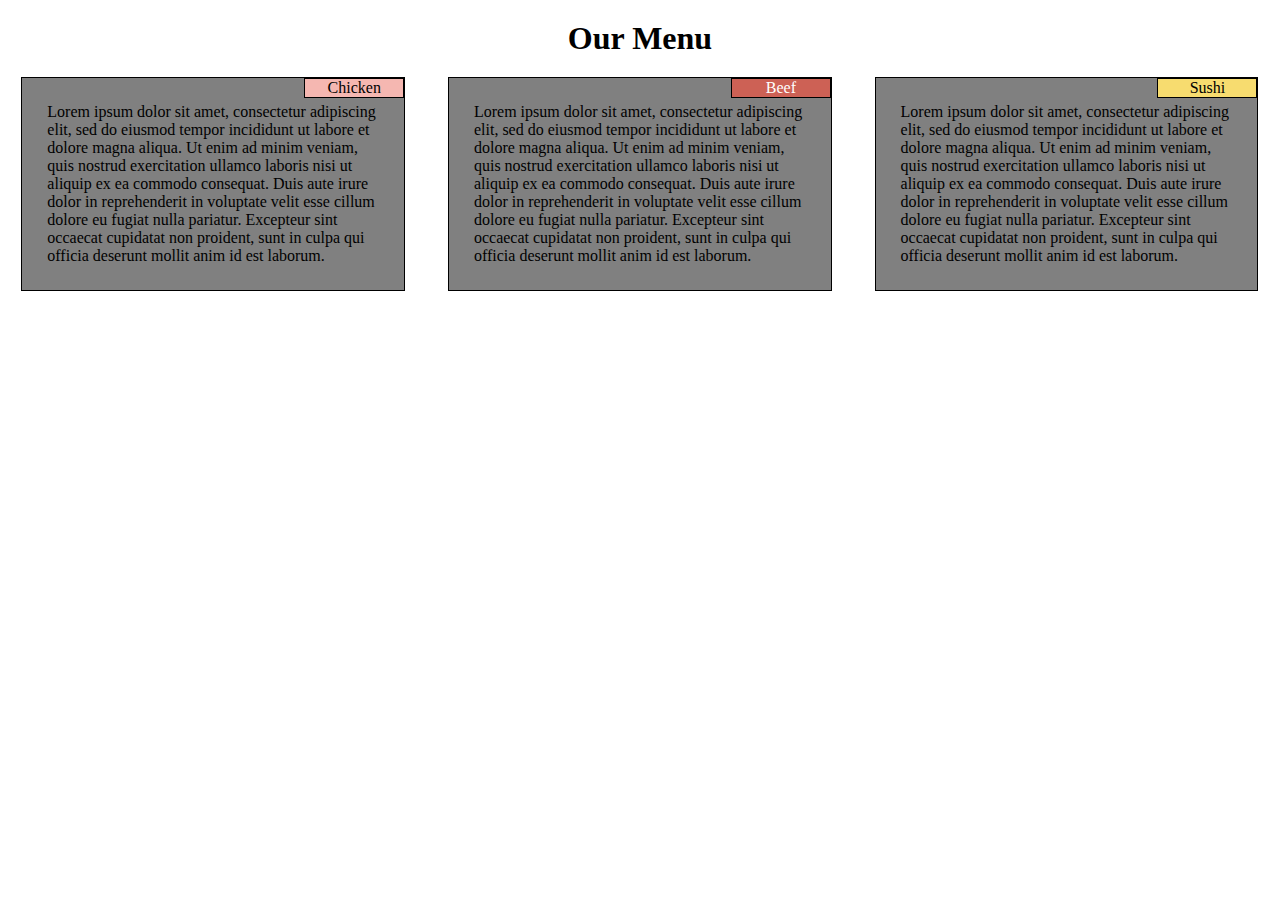
<file: index.html>
<!DOCTYPE html>
<html>
<head>
	<title>Assignment Solution for module 2</title>
	<link rel="stylesheet" href="mystyles.css">
</head>
<body>
<h1>Our Menu</h1>

<div id="row">

	<div class="col-lg-4 col-md-6" >
		<div class="section" id="section1">
			<div id="chicken" class="title">Chicken</div>
			<article>
			Lorem ipsum dolor sit amet, consectetur adipiscing elit, sed do eiusmod tempor incididunt ut labore et dolore magna aliqua. Ut enim ad minim veniam, quis nostrud exercitation ullamco laboris nisi ut aliquip ex ea commodo consequat. Duis aute irure dolor in reprehenderit in voluptate velit esse cillum dolore eu fugiat nulla pariatur. Excepteur sint occaecat cupidatat non proident, sunt in culpa qui officia deserunt mollit anim id est laborum.
			</article>
		</div>
	</div>
	<div class="col-lg-4 col-md-6" >
		<div class="section" id="section2">
			<div id="beef" class="title">Beef</div>
			<article>
			Lorem ipsum dolor sit amet, consectetur adipiscing elit, sed do eiusmod tempor incididunt ut labore et dolore magna aliqua. Ut enim ad minim veniam, quis nostrud exercitation ullamco laboris nisi ut aliquip ex ea commodo consequat. Duis aute irure dolor in reprehenderit in voluptate velit esse cillum dolore eu fugiat nulla pariatur. Excepteur sint occaecat cupidatat non proident, sunt in culpa qui officia deserunt mollit anim id est laborum.
			</article>
		</div>
	</div>
	<div class="col-lg-4 col-md-12" >
		<div class="section" id="section3">
			<div id="sushi" class="title">Sushi</div>
			<article>
			Lorem ipsum dolor sit amet, consectetur adipiscing elit, sed do eiusmod tempor incididunt ut labore et dolore magna aliqua. Ut enim ad minim veniam, quis nostrud exercitation ullamco laboris nisi ut aliquip ex ea commodo consequat. Duis aute irure dolor in reprehenderit in voluptate velit esse cillum dolore eu fugiat nulla pariatur. Excepteur sint occaecat cupidatat non proident, sunt in culpa qui officia deserunt mollit anim id est laborum.
			</article>
		</div>	
	</div>

</body>
</html>
</file>
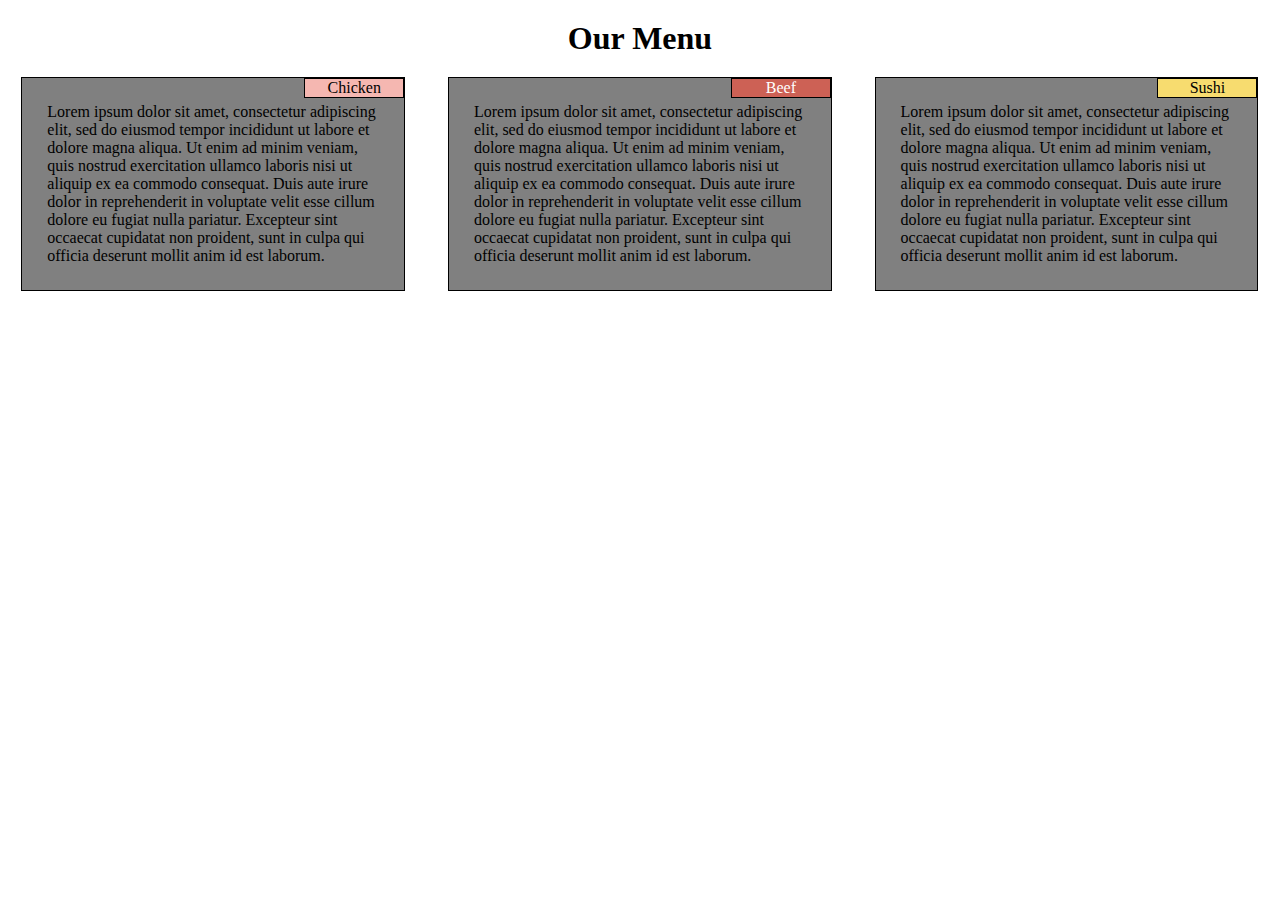
<file: Module 2 Coursera/Solution M2 - index.html>
<!DOCTYPE html>
<html>
<head>
	<title>Assignment Solution for module 2</title>
	<link rel="stylesheet" href="mystyles.css">
</head>
<body>
<h1>Our Menu</h1>

<div id="row">

	<div class="col-lg-4 col-md-6" >
		<div class="section" id="section1">
			<div id="chicken" class="title">Chicken</div>
			<article>
			Lorem ipsum dolor sit amet, consectetur adipiscing elit, sed do eiusmod tempor incididunt ut labore et dolore magna aliqua. Ut enim ad minim veniam, quis nostrud exercitation ullamco laboris nisi ut aliquip ex ea commodo consequat. Duis aute irure dolor in reprehenderit in voluptate velit esse cillum dolore eu fugiat nulla pariatur. Excepteur sint occaecat cupidatat non proident, sunt in culpa qui officia deserunt mollit anim id est laborum.
			</article>
		</div>
	</div>
	<div class="col-lg-4 col-md-6" >
		<div class="section" id="section2">
			<div id="beef" class="title">Beef</div>
			<article>
			Lorem ipsum dolor sit amet, consectetur adipiscing elit, sed do eiusmod tempor incididunt ut labore et dolore magna aliqua. Ut enim ad minim veniam, quis nostrud exercitation ullamco laboris nisi ut aliquip ex ea commodo consequat. Duis aute irure dolor in reprehenderit in voluptate velit esse cillum dolore eu fugiat nulla pariatur. Excepteur sint occaecat cupidatat non proident, sunt in culpa qui officia deserunt mollit anim id est laborum.
			</article>
		</div>
	</div>
	<div class="col-lg-4 col-md-12" >
		<div class="section" id="section3">
			<div id="sushi" class="title">Sushi</div>
			<article>
			Lorem ipsum dolor sit amet, consectetur adipiscing elit, sed do eiusmod tempor incididunt ut labore et dolore magna aliqua. Ut enim ad minim veniam, quis nostrud exercitation ullamco laboris nisi ut aliquip ex ea commodo consequat. Duis aute irure dolor in reprehenderit in voluptate velit esse cillum dolore eu fugiat nulla pariatur. Excepteur sint occaecat cupidatat non proident, sunt in culpa qui officia deserunt mollit anim id est laborum.
			</article>
		</div>	
	</div>

</body>
</html>
</file>
<file: mystyles.css>
*{
	margin: 0;
	padding: 0;
	box-sizing: border-box;
}

h1{
	text-align: center;
	margin: 20px;
}


.title {
	position: absolute;
	top: 0;
	right:0;
	width: 100px;
	text-align: center;
	border: 1px solid black;
}
article{
	
	padding: 25px;

}

.section {	
	background-color: gray;
	border: 1px solid black;
	position: relative;
	width: 90%;
	margin-right: auto;
    margin-left: auto;

}

#chicken{
	background-color: #F5B7B1;
}

#beef{
	background-color: #CD6155;
	color: white;
}

#sushi{
	background-color: #F7DC6F ; 
}



.row {
  width: 100%;
}
/********** Large devices only **********/
@media (min-width: 1200px) {
  .col-lg-1, .col-lg-2, .col-lg-3, .col-lg-4, .col-lg-5, .col-lg-6, .col-lg-7, .col-lg-8, .col-lg-9, .col-lg-10, .col-lg-11, .col-lg-12 {
    float: left;
    
  }
  .col-lg-1 {
    width: 8.33%;
  }
  .col-lg-2 {
    width: 16.66%;
  }
  .col-lg-3 {
    width: 25%;
  }
  .col-lg-4 {
    width: 33.33%;
  }
  .col-lg-5 {
    width: 41.66%;
  }
  .col-lg-6 {
    width: 50%;
  }
  .col-lg-7 {
    width: 58.33%;
  }
  .col-lg-8 {
    width: 66.66%;
  }
  .col-lg-9 {
    width: 74.99%;
  }
  .col-lg-10 {
    width: 83.33%;
  }
  .col-lg-11 {
    width: 91.66%;
  }
  .col-lg-12 {
    width: 100%;
  }
}
/********** Medium devices only **********/
@media (min-width: 950px) and (max-width: 1199px) {
  .col-md-1, .col-md-2, .col-md-3, .col-md-4, .col-md-5, .col-md-6, .col-md-7, .col-md-8, .col-md-9, .col-md-10, .col-md-11, .col-md-12 {
    float: left;
    
  }
  .col-md-1 {
    width: 8.33%;
  }
  .col-md-2 {
    width: 16.66%;
  }
  .col-md-3 {
    width: 25%;
  }
  .col-md-4 {
    width: 33.33%;
  }
  .col-md-5 {
    width: 41.66%;
  }
  .col-md-6 {
    width: 50%;
  }
  .col-md-7 {
    width: 58.33%;
  }
  .col-md-8 {
    width: 66.66%;
  }
  .col-md-9 {
    width: 74.99%;
  }
  .col-md-10 {
    width: 83.33%;
  }
  .col-md-11 {
    width: 91.66%;
  }
  .col-md-12 {
    width: 100%;
  }
  #section3{
  	width: 95%;
  	margin-top: 30px;
  }
}


@media(max-width: 767px){
	.section{
		margin-top: 30px;
	}
}
</file>
<file: Module 2 Coursera/mystyles.css>
*{
	margin: 0;
	padding: 0;
	box-sizing: border-box;
}

h1{
	text-align: center;
	margin: 20px;
}


.title {
	position: absolute;
	top: 0;
	right:0;
	width: 100px;
	text-align: center;
	border: 1px solid black;
}
article{
	
	padding: 25px;

}

.section {	
	background-color: gray;
	border: 1px solid black;
	position: relative;
	width: 90%;
	margin-right: auto;
    margin-left: auto;

}

#chicken{
	background-color: #F5B7B1;
}

#beef{
	background-color: #CD6155;
	color: white;
}

#sushi{
	background-color: #F7DC6F ; 
}



.row {
  width: 100%;
}
/********** Large devices only **********/
@media (min-width: 1200px) {
  .col-lg-1, .col-lg-2, .col-lg-3, .col-lg-4, .col-lg-5, .col-lg-6, .col-lg-7, .col-lg-8, .col-lg-9, .col-lg-10, .col-lg-11, .col-lg-12 {
    float: left;
    
  }
  .col-lg-1 {
    width: 8.33%;
  }
  .col-lg-2 {
    width: 16.66%;
  }
  .col-lg-3 {
    width: 25%;
  }
  .col-lg-4 {
    width: 33.33%;
  }
  .col-lg-5 {
    width: 41.66%;
  }
  .col-lg-6 {
    width: 50%;
  }
  .col-lg-7 {
    width: 58.33%;
  }
  .col-lg-8 {
    width: 66.66%;
  }
  .col-lg-9 {
    width: 74.99%;
  }
  .col-lg-10 {
    width: 83.33%;
  }
  .col-lg-11 {
    width: 91.66%;
  }
  .col-lg-12 {
    width: 100%;
  }
}
/********** Medium devices only **********/
@media (min-width: 950px) and (max-width: 1199px) {
  .col-md-1, .col-md-2, .col-md-3, .col-md-4, .col-md-5, .col-md-6, .col-md-7, .col-md-8, .col-md-9, .col-md-10, .col-md-11, .col-md-12 {
    float: left;
    
  }
  .col-md-1 {
    width: 8.33%;
  }
  .col-md-2 {
    width: 16.66%;
  }
  .col-md-3 {
    width: 25%;
  }
  .col-md-4 {
    width: 33.33%;
  }
  .col-md-5 {
    width: 41.66%;
  }
  .col-md-6 {
    width: 50%;
  }
  .col-md-7 {
    width: 58.33%;
  }
  .col-md-8 {
    width: 66.66%;
  }
  .col-md-9 {
    width: 74.99%;
  }
  .col-md-10 {
    width: 83.33%;
  }
  .col-md-11 {
    width: 91.66%;
  }
  .col-md-12 {
    width: 100%;
  }
  #section3{
  	width: 95%;
  	margin-top: 30px;
  }
}


@media(max-width: 767px){
	.section{
		margin-top: 30px;
	}
}
</file>
